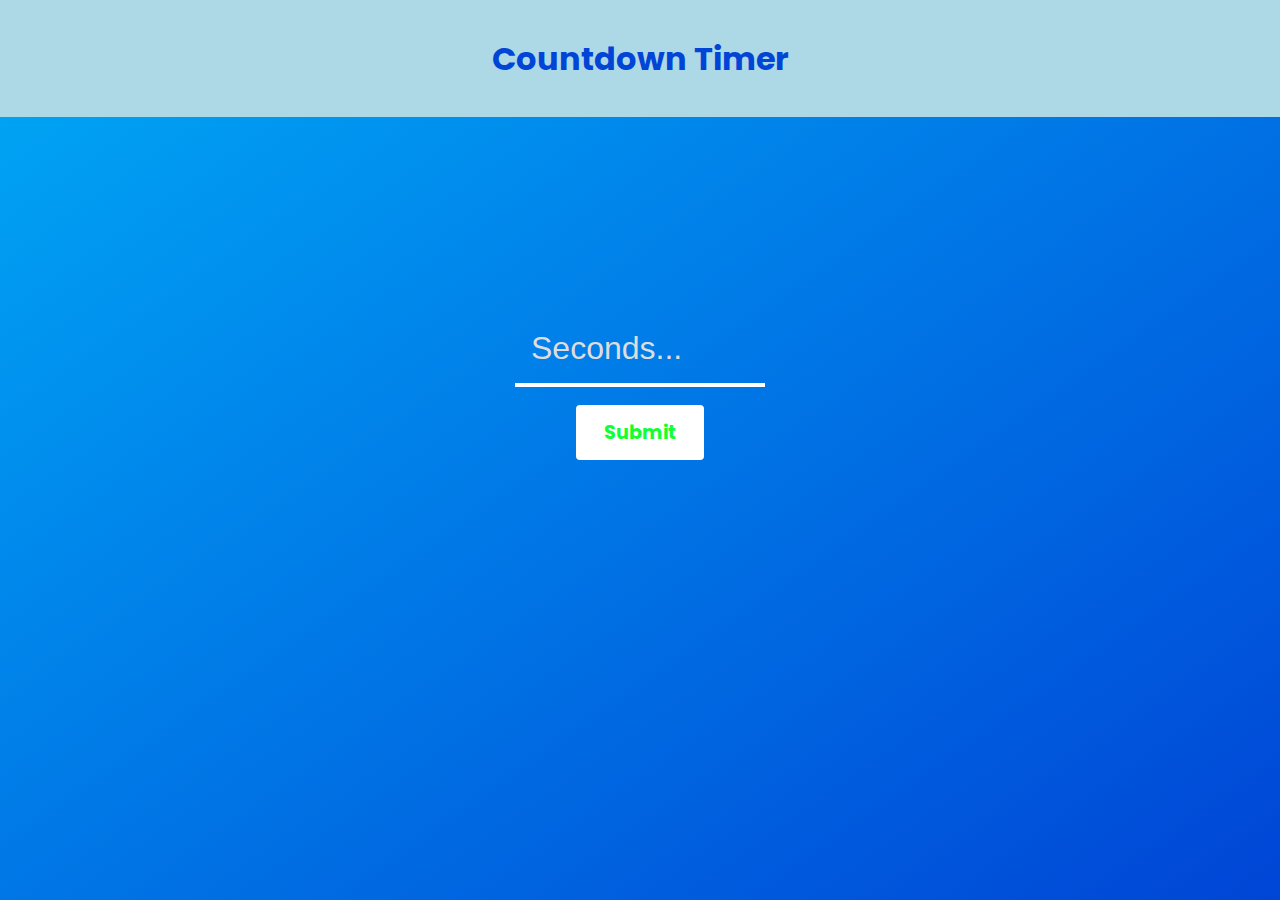
<file: Q4 answer/index.html>
<!DOCTYPE html>
<html>
<head>
	<title>Countdown</title>
	<link rel="stylesheet" type="text/css" href="css/style.css">
	<link href="https://fonts.googleapis.com/css?family=Poppins&display=swap" rel="stylesheet">
</head>
<body>
    <header>
    	<h1 class="title">Countdown Timer</h1>
    </header>
    <div class="content">
    	<div class="counter"></div>
    	<input id="seconds" type="number" placeholder="Seconds...">
    	<div class="buttons">
    		<button class="btn start" id="start" value="1" onclick="check(this)">Start</button>
    		<button class="btn start" id="continue" value="1" onclick="check(this)">Continue</button>
    		<button class="btn stop" id="stop" value="0" onclick="check(this)">Stop</button>
    		<button class="btn start" id="submit" onclick="subm()">Submit</button>
    	</div>
    <script type="text/javascript" src="js/main.js"></script>
</body>
</html>
</file>
<file: Q4 answer/css/style.css>
*{
	box-sizing: border-box;
	padding: 0;
	margin: 0;
}

html, body{
	height: 100%;
}

body{
	width: 100%;
	height: 100%;
	padding: 0;
	margin: 0;
	background: linear-gradient(to left top, #0045d6, #00a9f6);
	font-family: 'Poppins', sans-serif;

}

header{
	width: 100%;
	height: 13vh;
	display: flex;
	justify-content: center;
	align-items: center;
	background-color: lightblue;
}

.title{
	color: #0045d6;
}

.content{
	height: 60vh;
	width: 100%;
	display: flex;
	flex-direction: column;
	align-items: center;
	justify-content: center;
	color: #fff;
	font-size: 3rem;
	text-transform: uppercase;
}

.btn{
	padding: 0.8rem 1.7rem;
	background-color: #fff;
	border: none;
	outline: none;
	cursor: pointer;
	border-radius: 4px;
	font-family: 'Poppins', sans-serif;
	font-size: 1.2rem;
	font-weight: 700;
}

.start{
	color: #1f3;
}
.stop{
	color: #E00;
}

#continue, .stop, #start{
	display: none;
}


#seconds{
	width: 250px;
	background: none;
	outline: none;
	border: none;
	border-bottom: 4px solid #fff;
	padding: 1rem;
	font-size: 2rem;
	color: white;
}

#seconds::placeholder{
	color: #ddd;
}
</file>
